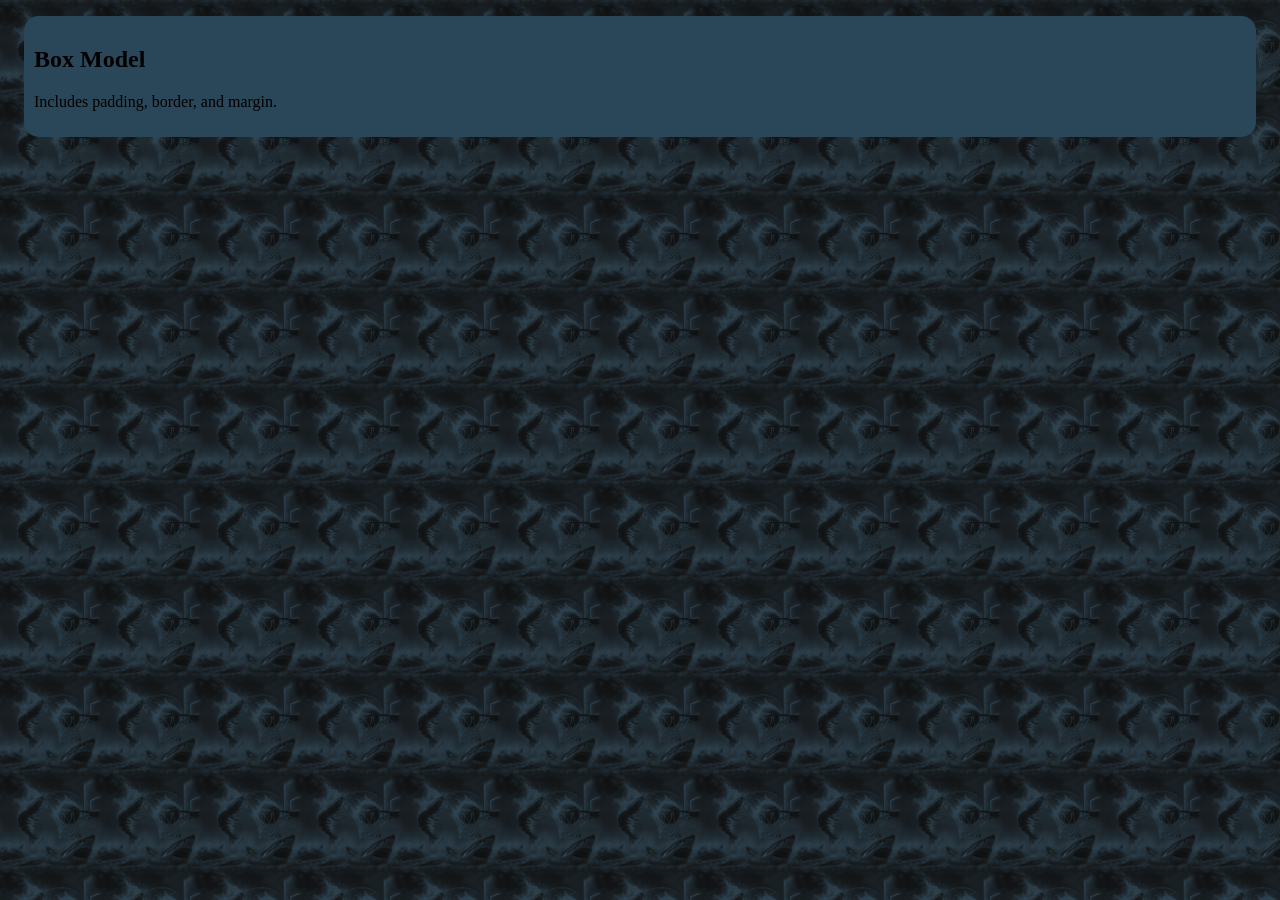
<file: WebDev_Project4_OSoM/index.html>
<!DOCTYPE html>
<html lang="en-ca">
    <head>
        <meta charset="utf-8">
        <meta name="viewport" content="width=device-width, initial-scale=1.0">
        <title>Ottawa State of Mind</title>
        <link rel="stylesheet" href="style.css">
    </head>
    <body>
        <header></header>
        <main>
            
            <article class="info_box">
                <h2>Box Model</h2>
                <p>Includes padding, border, and margin.</p>
            </article>

        </main>
        <footer></footer>
    </body>
</html>
</file>
<file: WebDev_Project4_OSoM/style.css>
/*use custom font: @import url('https://fonts.googleapis.com/css?family=Averia Libre'); */ 
/* *, *::before, *::after {
    box-sizing: border-box;
} */

:root {
    --primary: #2A4759;
    --secondary: #56778C;
    --tertiary: #A4B8BF;
    --accentlight: #F2C36B;
    --accent: #BF5E3B;
}

body {
  background-image: url("images/Shrimp_Blue.png");
  background-repeat: repeat;
  background-size: 100px;
}

body {
    background-color: var(--accentlight);
}

@media (min-width: 768px) { /* tablet view */
    body {
        background-color: var(--primary);
    }
}

@media (min-width: 1024px) { /* laptop/desktop view */
    body {
        background-color: var(--accent);
    }
}

.info_box {
    border-radius: 15px;
    background-color: var(--primary);
    position: flex;
    margin: 1rem;
    padding: 10px;
}

.button_box {
    border-radius: 25px;
    background-color: var(--accent);
    color: var(--accentlight);
    position: flex;
    padding: 5px;
    transition-duration: 0.4s;
}

.button_box:hover {
    background-color: #DC6D44;
    color: #9B7C44;
    box-shadow:0 8px 16px 0 var(--tertiary)

}
</file>
